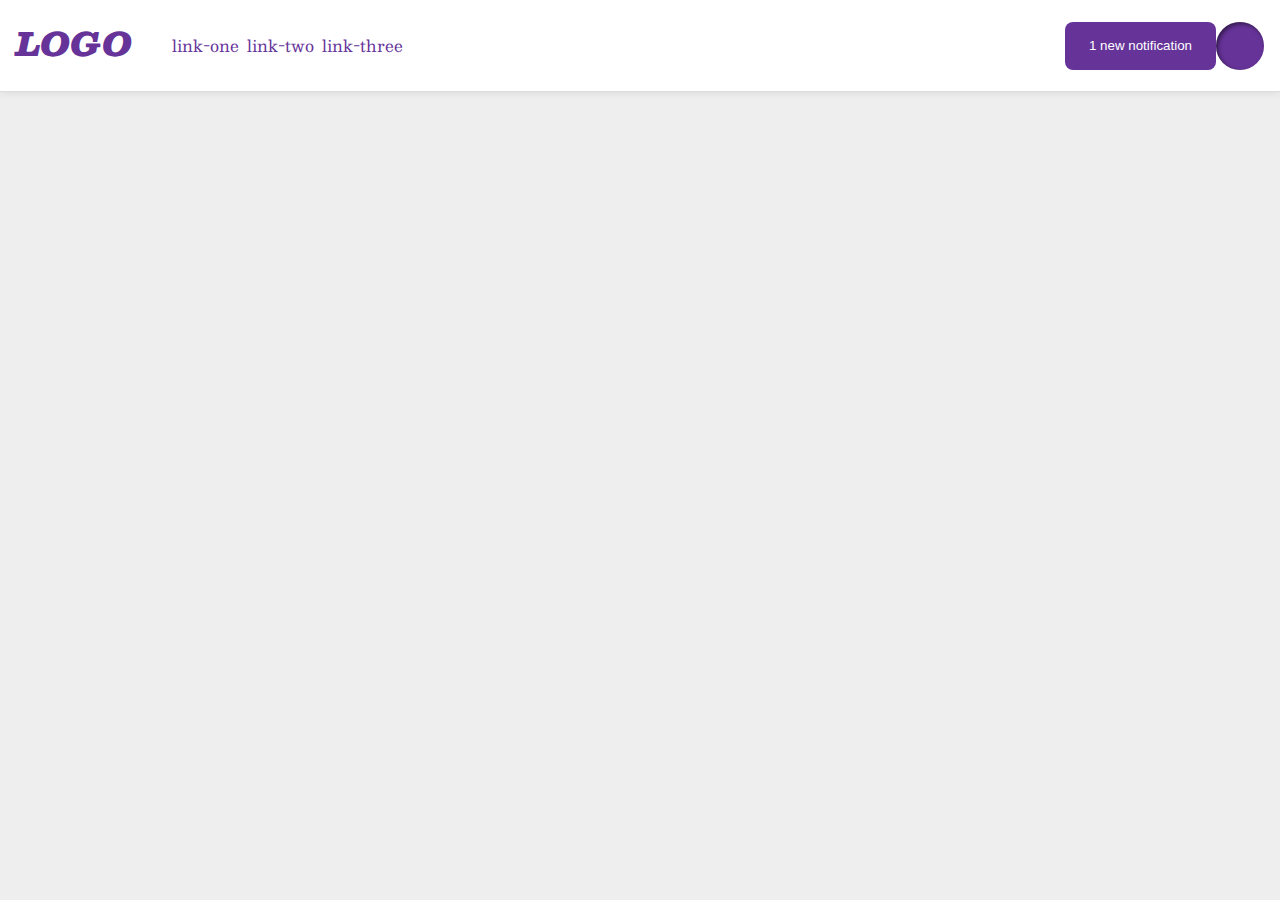
<file: foundations/flex/03-flex-header-2/index.html>
<!DOCTYPE html>
<html lang="en">

<head>
  <meta charset="UTF-8">
  <meta http-equiv="X-UA-Compatible" content="IE=edge">
  <meta name="viewport" content="width=device-width, initial-scale=1.0">
  <title>Flex Header 2</title>
  <link rel="stylesheet" href="style.css">
</head>

<body>
  <div class="header">
    <div class="left-header">
      <div class="logo">
        LOGO
      </div>
      <ul class="links">
        <li><a href="https://google.com">link-one</a></li>
        <li><a href="https://google.com">link-two</a></li>
        <li><a href="https://google.com">link-three</a></li>
      </ul>
    </div>
    <div class="right-header">
      <button class="notifications">
        1 new notification
      </button>
      <div class="profile-image"></div>
    </div>
  </div>
</body>

</html>
</file>
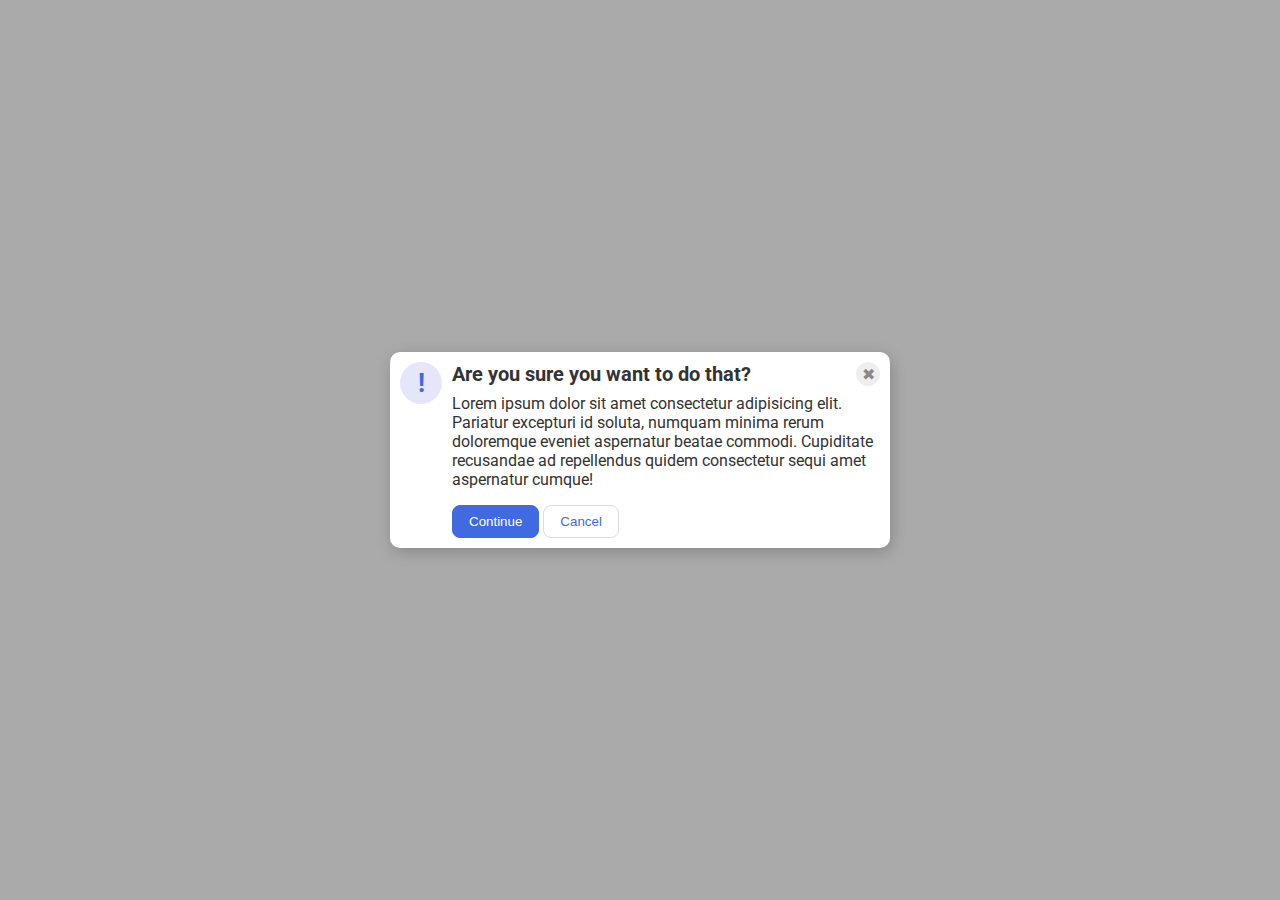
<file: foundations/flex/05-flex-modal/index.html>
<!DOCTYPE html>
<html lang="en">

<head>
  <meta charset="UTF-8">
  <meta http-equiv="X-UA-Compatible" content="IE=edge">
  <meta name="viewport" content="width=device-width, initial-scale=1.0">
  <link rel="stylesheet" href="style.css">
  <title>Modal</title>
</head>

<body>
  <div class="modal">
    <div class="icon">!</div>
    <div class="top-text">
      <div class="header">
        <div>Are you sure you want to do that?</div>
        <button class="close-button">✖</button>
      </div>
      <div class="text">Lorem ipsum dolor sit amet consectetur adipisicing elit. Pariatur excepturi id soluta, numquam
        minima rerum doloremque eveniet aspernatur beatae commodi. Cupiditate recusandae ad repellendus quidem
        consectetur sequi amet aspernatur cumque!</div>
      <button class="continue">Continue</button>
      <button class="cancel">Cancel</button>
    </div>
  </div>
  </div>
</body>

</html>
</file>
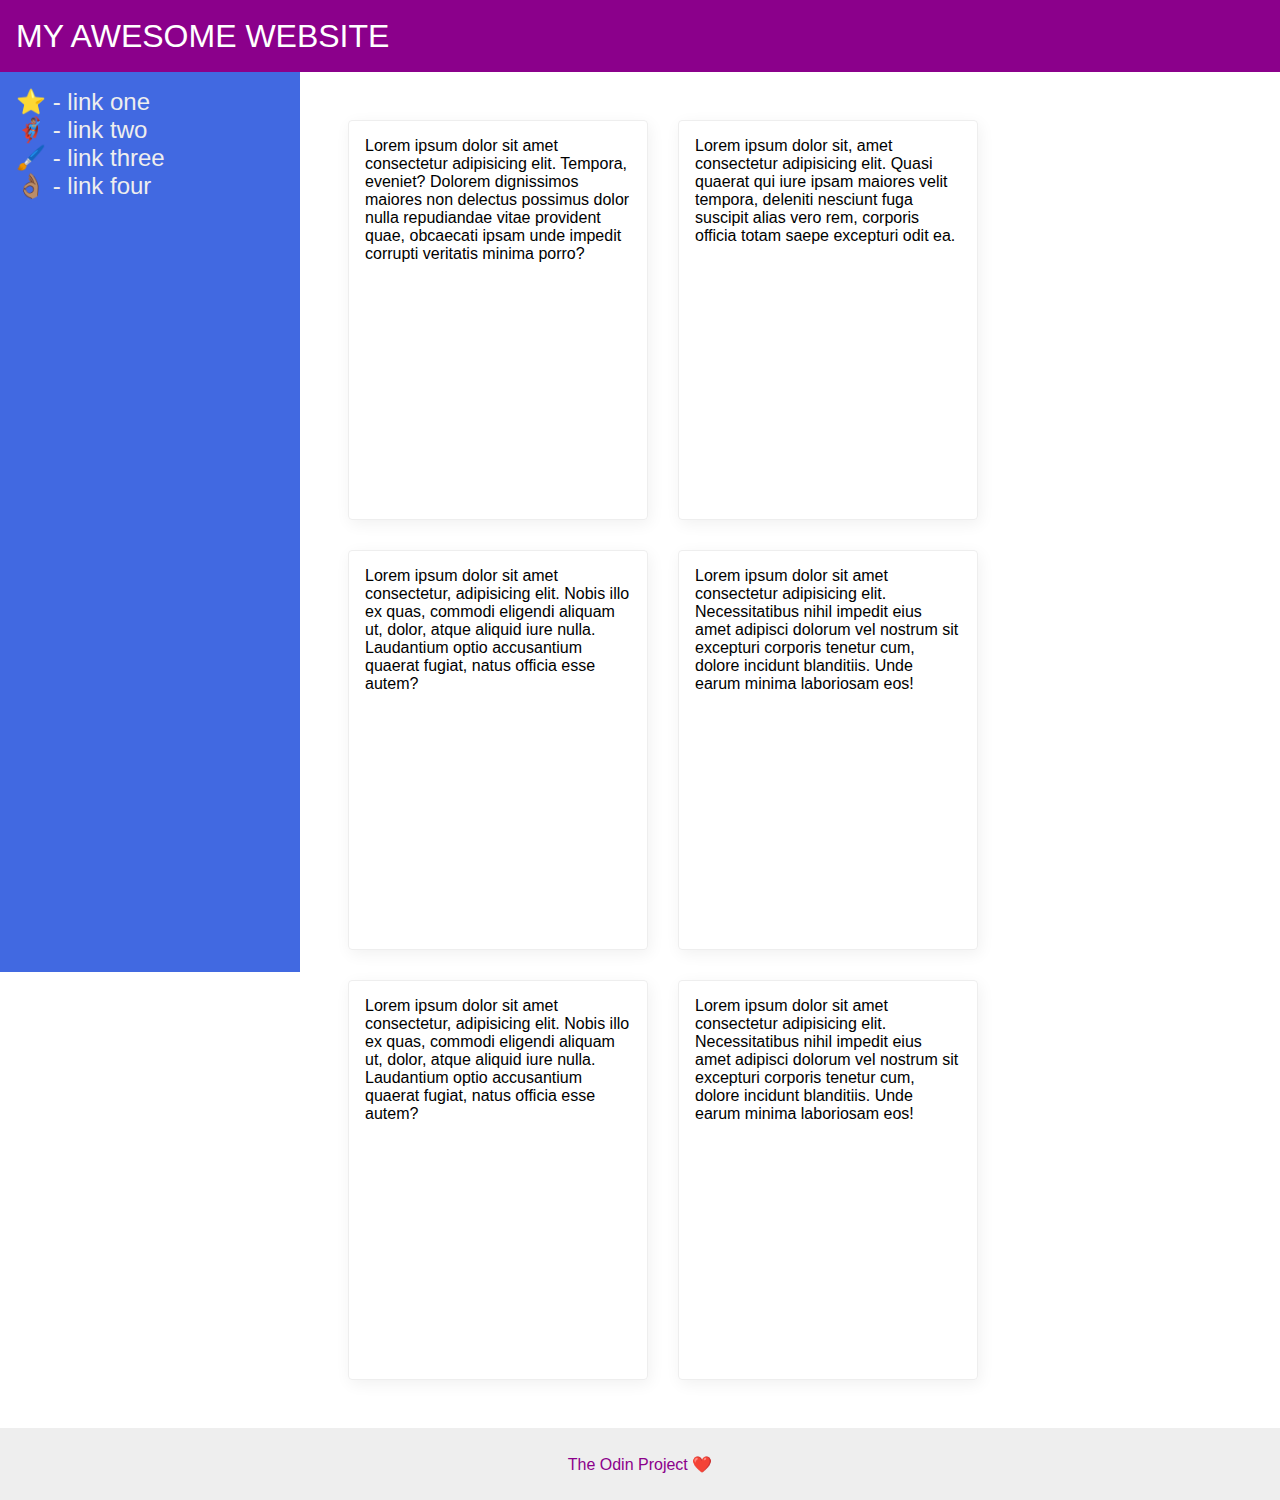
<file: foundations/flex/07-flex-layout-2/index.html>
<!DOCTYPE html>
<html lang="en">

<head>
  <meta charset="UTF-8">
  <meta http-equiv="X-UA-Compatible" content="IE=edge">
  <meta name="viewport" content="width=device-width, initial-scale=1.0">
  <title>The Holy Grail</title>
  <link rel="stylesheet" href="style.css">
</head>

<body>
  <div class="header">
    MY AWESOME WEBSITE
  </div>
  <div class="content">
    <div class="sidebar">
      <ul>
        <li><a href="#">⭐ - link one</a></li>
        <li><a href="#">🦸🏽‍♂️ - link two</a></li>
        <li><a href="#">🖌️ - link three</a></li>
        <li><a href="#">👌🏽 - link four</a></li>
      </ul>
    </div>
    <div class="box">
      <div class="card">Lorem ipsum dolor sit amet consectetur adipisicing elit. Tempora, eveniet? Dolorem dignissimos
        maiores non delectus possimus dolor nulla repudiandae vitae provident quae, obcaecati ipsam unde impedit
        corrupti veritatis minima porro?</div>
      <div class="card">Lorem ipsum dolor sit, amet consectetur adipisicing elit. Quasi quaerat qui iure ipsam maiores
        velit tempora, deleniti nesciunt fuga suscipit alias vero rem, corporis officia totam saepe excepturi odit ea.
      </div>
      <div class="card">Lorem ipsum dolor sit amet consectetur, adipisicing elit. Nobis illo ex quas, commodi eligendi
        aliquam ut, dolor, atque aliquid iure nulla. Laudantium optio accusantium quaerat fugiat, natus officia esse
        autem?</div>
      <div class="card">Lorem ipsum dolor sit amet consectetur adipisicing elit. Necessitatibus nihil impedit eius amet
        adipisci dolorum vel nostrum sit excepturi corporis tenetur cum, dolore incidunt blanditiis. Unde earum minima
        laboriosam eos!</div>
      <div class="card">Lorem ipsum dolor sit amet consectetur, adipisicing elit. Nobis illo ex quas, commodi eligendi
        aliquam ut, dolor, atque aliquid iure nulla. Laudantium optio accusantium quaerat fugiat, natus officia esse
        autem?</div>
      <div class="card">Lorem ipsum dolor sit amet consectetur adipisicing elit. Necessitatibus nihil impedit eius amet
        adipisci dolorum vel nostrum sit excepturi corporis tenetur cum, dolore incidunt blanditiis. Unde earum minima
        laboriosam eos!</div>
    </div>
  </div>
  <div class="footer">
    The Odin Project ❤️
  </div>
</body>

</html>
</file>
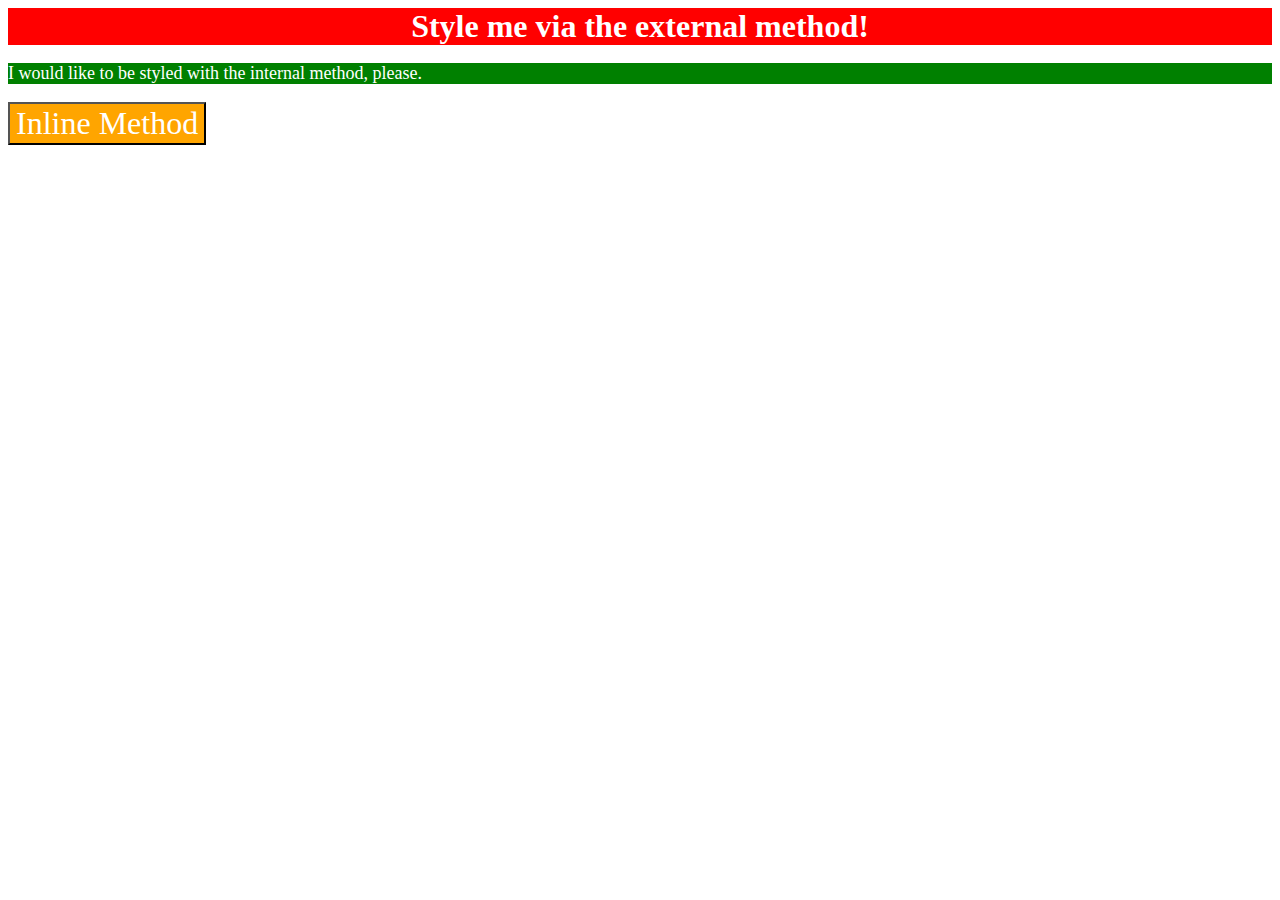
<file: foundations/intro-to-css/01-css-methods/index.html>
<!DOCTYPE html>
<html lang="en">
  <head>
    <meta charset="UTF-8">
    <meta http-equiv="X-UA-Compatible" content="IE=edge">
    <meta name="viewport" content="width=device-width, initial-scale=1.0">
    <link rel="stylesheet" href="styles.css">
    <title>Methods for Adding CSS</title>
  </head>
  <body>
    <style>
      p {
        background-color: green;
        font-size: 18px;
        color: white;
      }
    </style>
    <div>Style me via the external method!</div>
    <p>I would like to be styled with the internal method, please.</p>
    <button style="color:white; background-color: orange; font-size: 32px;">Inline Method</button>
  </body>
</html>
</file>
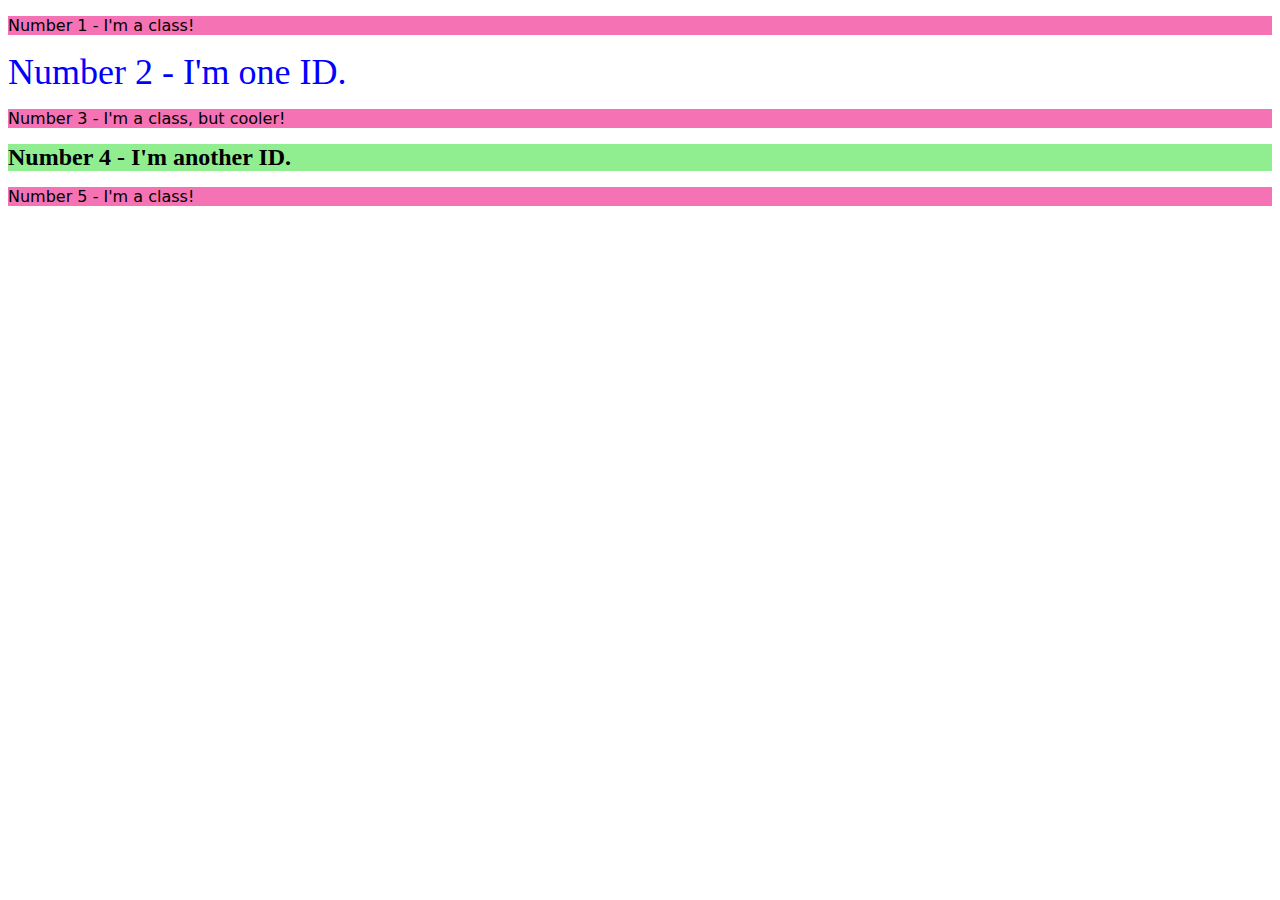
<file: foundations/intro-to-css/02-class-id-selectors/index.html>
<!DOCTYPE html>
<html lang="en">
  <head>
    <meta charset="UTF-8">
    <meta http-equiv="X-UA-Compatible" content="IE=edge">
    <meta name="viewport" content="width=device-width, initial-scale=1.0">
    <title>Class and ID Selectors</title>
    <link rel="stylesheet" href="style.css">
  </head>
  <body>
    <p>Number 1 - I'm a class!</p>
    <div class="two">Number 2 - I'm one ID.</div>
    <p class="3"> Number 3 - I'm a class, but cooler!</p>
    <div class="four">Number 4 - I'm another ID.</div>
    <p>Number 5 - I'm a class!</p>
  </body>
</html>
</file>
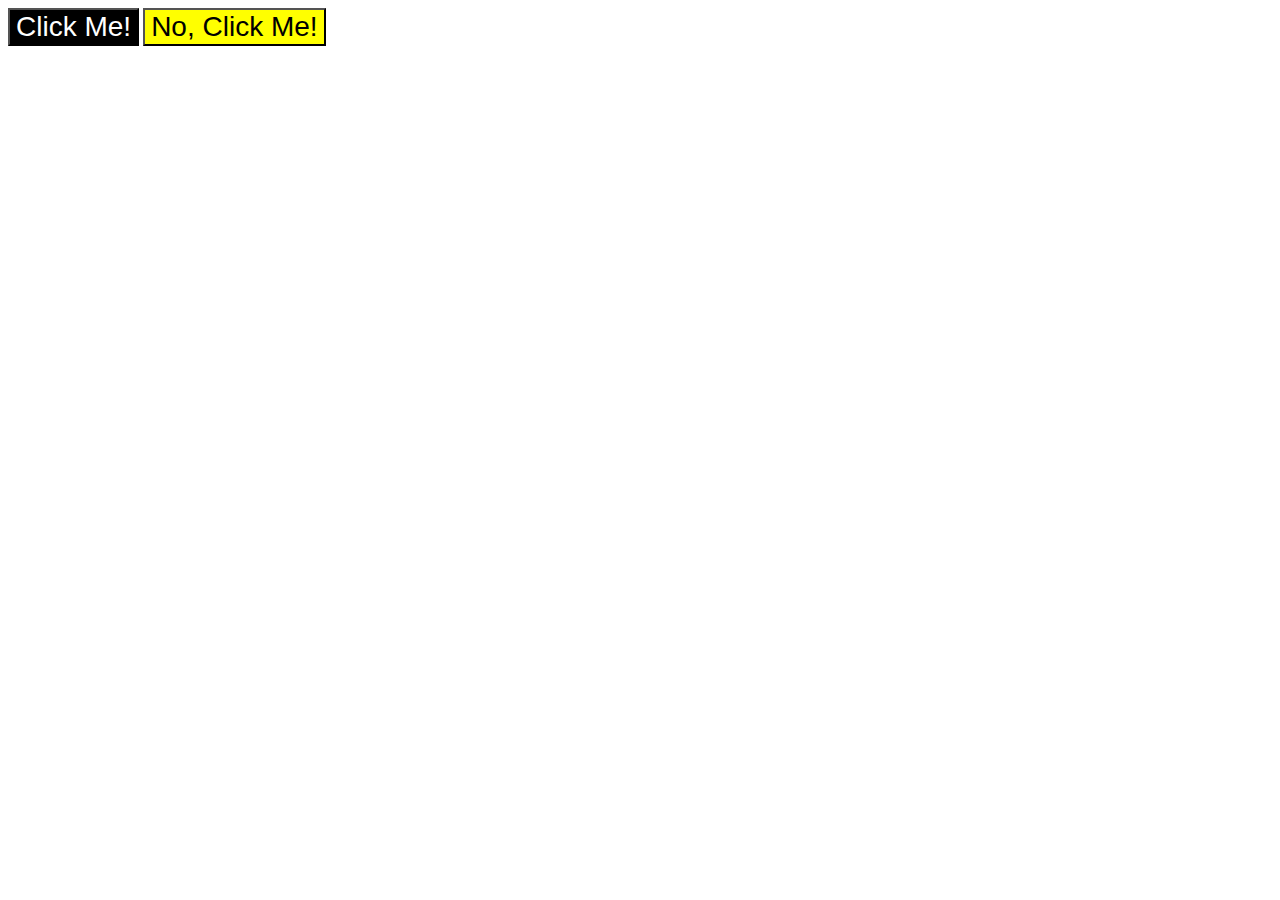
<file: foundations/intro-to-css/03-grouping-selectors/index.html>
<!DOCTYPE html>
<html lang="en">
  <head>
    <meta charset="UTF-8">
    <meta http-equiv="X-UA-Compatible" content="IE=edge">
    <meta name="viewport" content="width=device-width, initial-scale=1.0">
    <title>Grouping Selectors</title>
    <link rel="stylesheet" href="style.css">
  </head>
  <body>
    <button class="button-one">Click Me!</button>
    <button class="button-two">No, Click Me!</button>
  </body>
</html>
</file>
<file: foundations/flex/03-flex-header-2/style.css>
/* this is some magical font-importing.  
you'll learn about it later. */
@import url('https://fonts.googleapis.com/css2?family=Besley:ital,wght@0,400;1,900&display=swap');

body {
  margin: 0;
  background: #eee;
  font-family: Besley, serif;
}

.header {
  background: white;
  border-bottom: 1px solid #ddd;
  box-shadow: 0 0 8px rgba(0,0,0,.1);
  display: flex;
  flex-direction: row;
  justify-content: space-between;
  align-items: center;
  gap: 16px;
  padding: 16px;
}

.profile-image {
  background: rebeccapurple;
  box-shadow: inset 2px 2px 4px rgba(0,0,0,.5);
  border-radius: 50%;
  width: 48px;
  height: 48px;
}

.logo {
  color: rebeccapurple;
  font-size: 32px;
  font-weight: 900;
  font-style: italic;
}

button {
  border: none;
  border-radius: 8px;
  background: rebeccapurple;
  color: white;
  padding: 8px 24px;
}

a {
  /* this removes the line under our links */
  text-decoration: none;
  color: rebeccapurple;
}

ul {
  list-style-type: none;
  display: flex;
  gap: 8px;
}

.left-header{
  display: flex;
  flex-direction: row;
}

.right-header{
  display: flex;
  flex-direction: row;
}
</file>
<file: foundations/flex/05-flex-modal/style.css>
@import url('https://fonts.googleapis.com/css2?family=Roboto:wght@400;700&display=swap');

html, body {
  height: 100%;
}

body {
  font-family: Roboto, sans-serif;
  margin: 0;
  background: #aaa;
  color: #333;
  /* I'll give you this one for free lol */
  display: flex;
  align-items: center;
  justify-content: center;
}

.modal {
  background: white;
  width: 480px;
  border-radius: 10px;
  box-shadow: 2px 4px 16px rgba(0,0,0,.2);
}

.icon {
  color: royalblue;
  font-size: 26px;
  font-weight: 700;
  background: lavender;
  width: 42px;
  height: 42px;
  border-radius: 50%;
  display: flex;
  align-items: center;
  justify-content: center;
}

.close-button {
  background: #eee;
  border-radius: 50%;
  color: #888;
  font-weight: 400;
  font-size: 16px;
  height: 24px;
  width: 24px;
  display: flex;
  align-items: center;
  justify-content: center;
  border: 1px solid #eee;
  padding: 0;
}

button {
  cursor: pointer;
  padding: 8px 16px;
  border-radius: 8px;
}

button.continue {
  background: royalblue;
  border: 1px solid royalblue;
  color: white;
}

button.cancel {
  background: white;
  border: 1px solid #ddd;
  color: royalblue;
}


.modal{
  display: flex;
  padding: 10px;
  gap: 10px;
}

.icon{
  flex-shrink: 0;
}

.header{
  display: flex;
  align-items: center;
  justify-content: space-between;
  font-size: 20px;
  font-weight: bold;
  margin-bottom: 8px;
}

.text{
  margin-bottom: 16px;
}
</file>
<file: foundations/flex/07-flex-layout-2/style.css>
*{
  box-sizing: border-box;
}
body {
  font-family: -apple-system, BlinkMacSystemFont, 'Segoe UI', Roboto, Oxygen, Ubuntu, Cantarell, 'Open Sans', 'Helvetica Neue', sans-serif;
  margin: 0;
  min-height: 100vh;
  display: flex;
  flex-direction: column;
}

.header {
  height: 72px;
  background: darkmagenta;
  color: white;
  font-size: 32px;
  font-weight: 900px;
  display: flex;
  align-items: center;
  padding: 0 16px;
}

.footer {
  height: 72px;
  background: #eee;
  color: darkmagenta;
  display: flex;
  justify-content: center;
  align-items: center;
}

.sidebar {
  width: 300px;
  background: royalblue;
  box-sizing: border-box;
  display: flex;
  flex-shrink: 0;
  padding: 16px;
  height: 100vh;
}

a{
  text-decoration: none;
  color: #eee;
  font-size: 24px;
}

ul{
  list-style-type: none;
  margin: 0;
  padding: 0;
}

.content{
  display: flex;
  flex-direction: row;
  justify-content: space-between;
  align-items: flex-start;
  flex: 1;
}

.card {
  border: 1px solid #eee;
  box-shadow: 2px 4px 16px rgba(0,0,0,.06);
  border-radius: 4px;
  padding: 16px;
  width: 300px;
  height: 400px;
}

.box{
  padding: 48px;
  display: flex;
  flex-wrap: wrap;
  gap: 30px;
}
</file>
<file: foundations/intro-to-css/01-css-methods/styles.css>
* {
    font-family: Georgia, 'Times New Roman', Times, serif
}

div {
   background-color: red;
    font-size: 32px;
    text-align: center;
    font-weight: bold;
    color: white;
}
</file>
<file: foundations/intro-to-css/02-class-id-selectors/style.css>
.two {
    color: blue;
    font-size: 36px;
}

.three {
    font-size: 24px;
}

.four {
    background-color: lightgreen;
    font-size: 24px;
    font-weight: bold;
}

p {
    background-color: rgba(238, 12, 125, 0.575);
    font-family: verdana, "DejaVu Sans", sans-serif;
}
</file>
<file: foundations/intro-to-css/03-grouping-selectors/style.css>
.button-one,
.button-two {
  font-size: 28px;
  font-family: Helvetica, "Times New Roman", sans-serif;  
}

.button-one {
    background-color: black;
    color: white;
}

.button-two {
    background-color: yellow;
}
</file>
